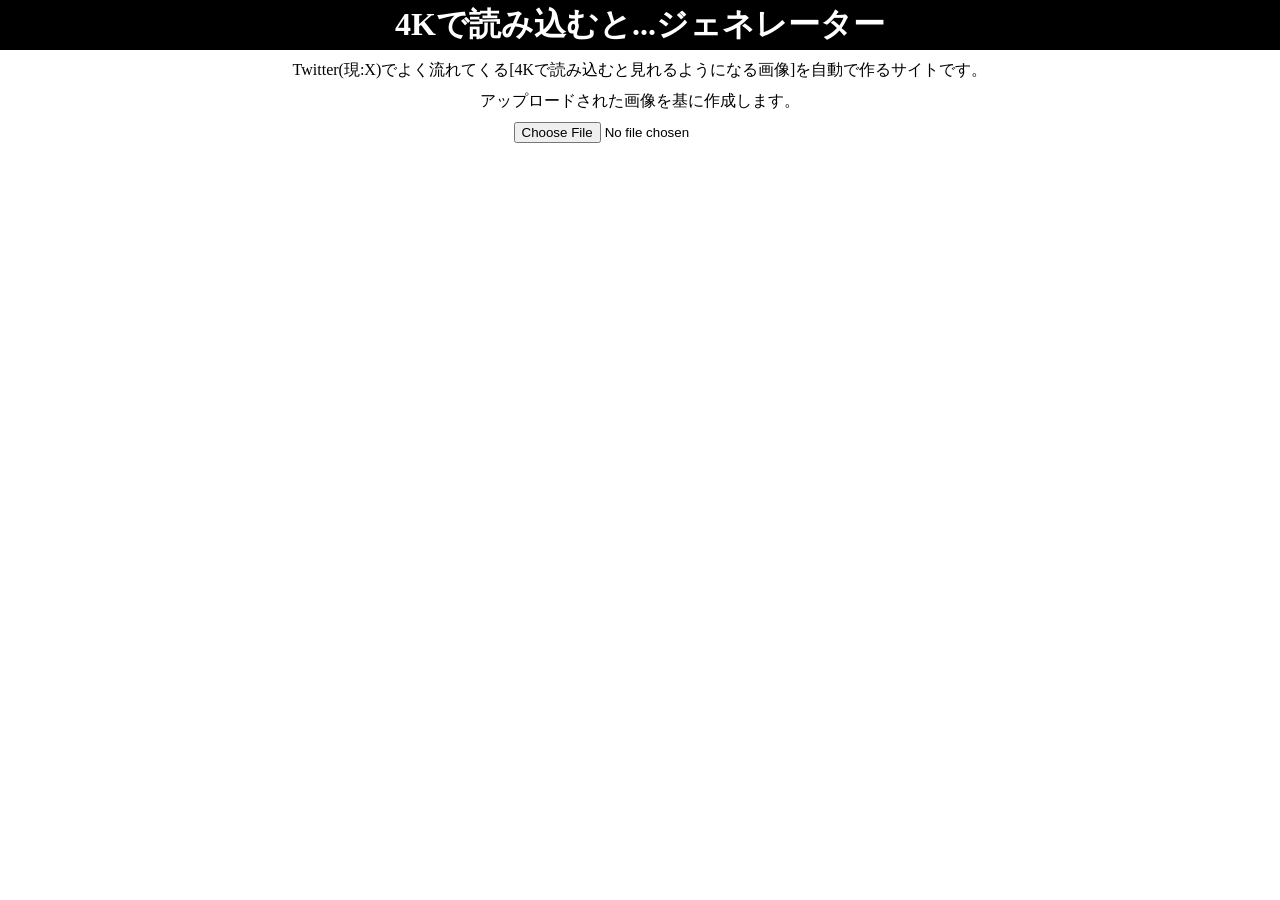
<file: index.html>
<!DOCTYPE html>
<html lang="ja">
<head>
    <meta charset="UTF-8">
    <meta name="viewport" content="width=device-width, initial-scale=1.0">
    <title>4Kで読み込むと...ジェネレーター</title>
    <link rel="stylesheet"  href="main.css">
    <script async src="https://pagead2.googlesyndication.com/pagead/js/adsbygoogle.js?client=ca-pub-3276476851417941"
     crossorigin="anonymous"></script>
</head>
<body>
    <h1>4Kで読み込むと...ジェネレーター</h1>
    <div id="content">
        <p>Twitter(現:X)でよく流れてくる[4Kで読み込むと見れるようになる画像]を自動で作るサイトです。</p>
        <p>アップロードされた画像を基に作成します。</p>
        <input type="file" id="uploader" accept="image/*">
        <button id="download" style="display:none;">画像をダウンロード</button>
    </div>
    <script src="main.js"></script>
</body>
</html>
</file>
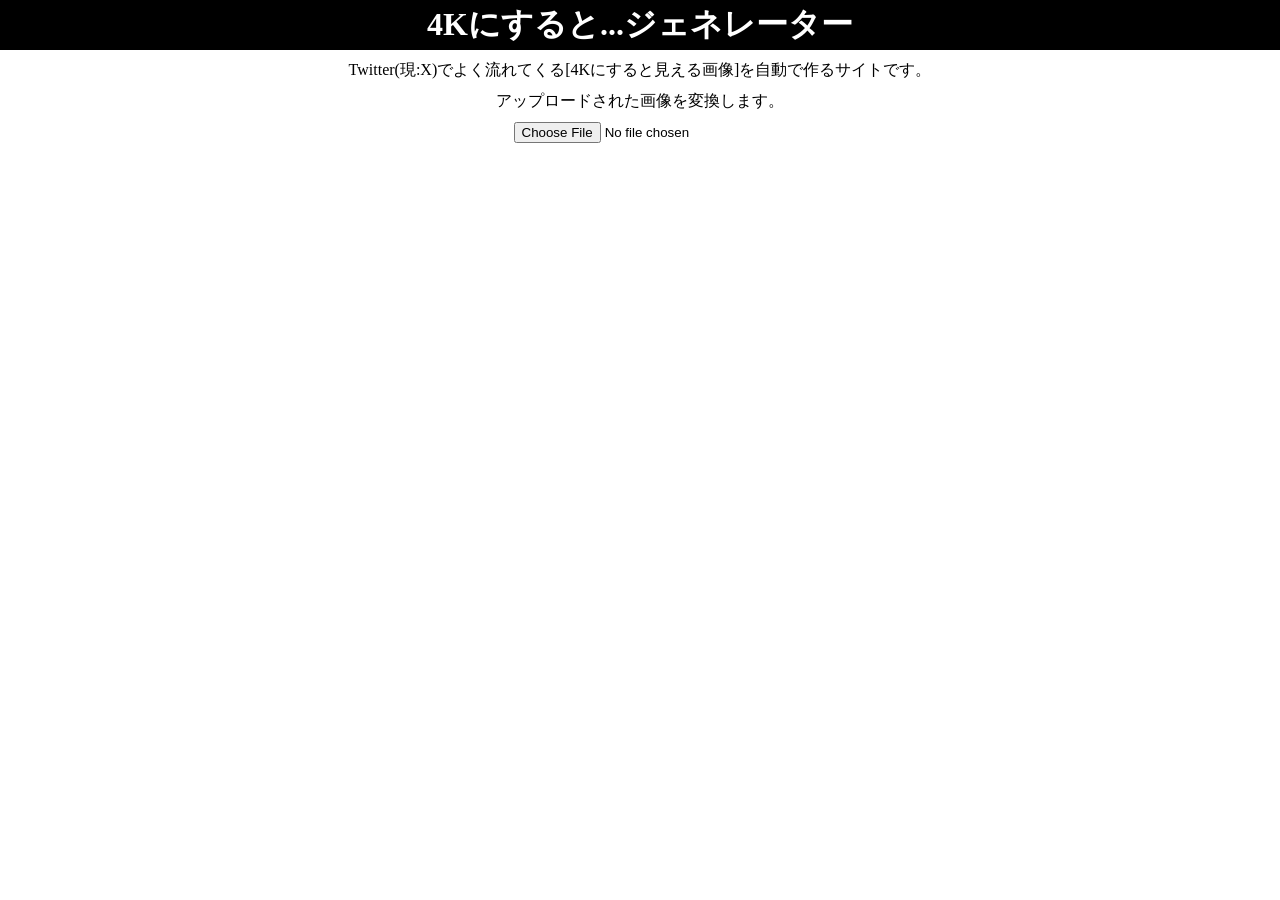
<file: main.html>
<!DOCTYPE html>
<html lang="ja">
<head>
    <meta charset="UTF-8">
    <meta name="viewport" content="width=device-width, initial-scale=1.0">
    <title>Document</title>
    <link rel="stylesheet"  href="main.css">
</head>
<body>
    <h1>4Kにすると...ジェネレーター</h1>
    <div id="content">
        <p>Twitter(現:X)でよく流れてくる[4Kにすると見える画像]を自動で作るサイトです。</p>
        <p>アップロードされた画像を変換します。</p>
        <input type="file" id="uploader" accept="image/*">
        <button id="download" style="display:none;">画像をダウンロード</button>
    </div>
    <script src="main.js"></script>
</body>
</html>
</file>
<file: main.css>
canvas{
    width: 300px;
}

body{
    margin: 0;
}

h1{
    background-color: black;
    color:white;
    text-align: center;
    margin: 0;
    padding: 3px;
}

#content{
    display: flex;
    flex-direction: column;
    align-items: center;
    margin-top: 5px;
}

p,input,button{
    margin:5px;
}
</file>
